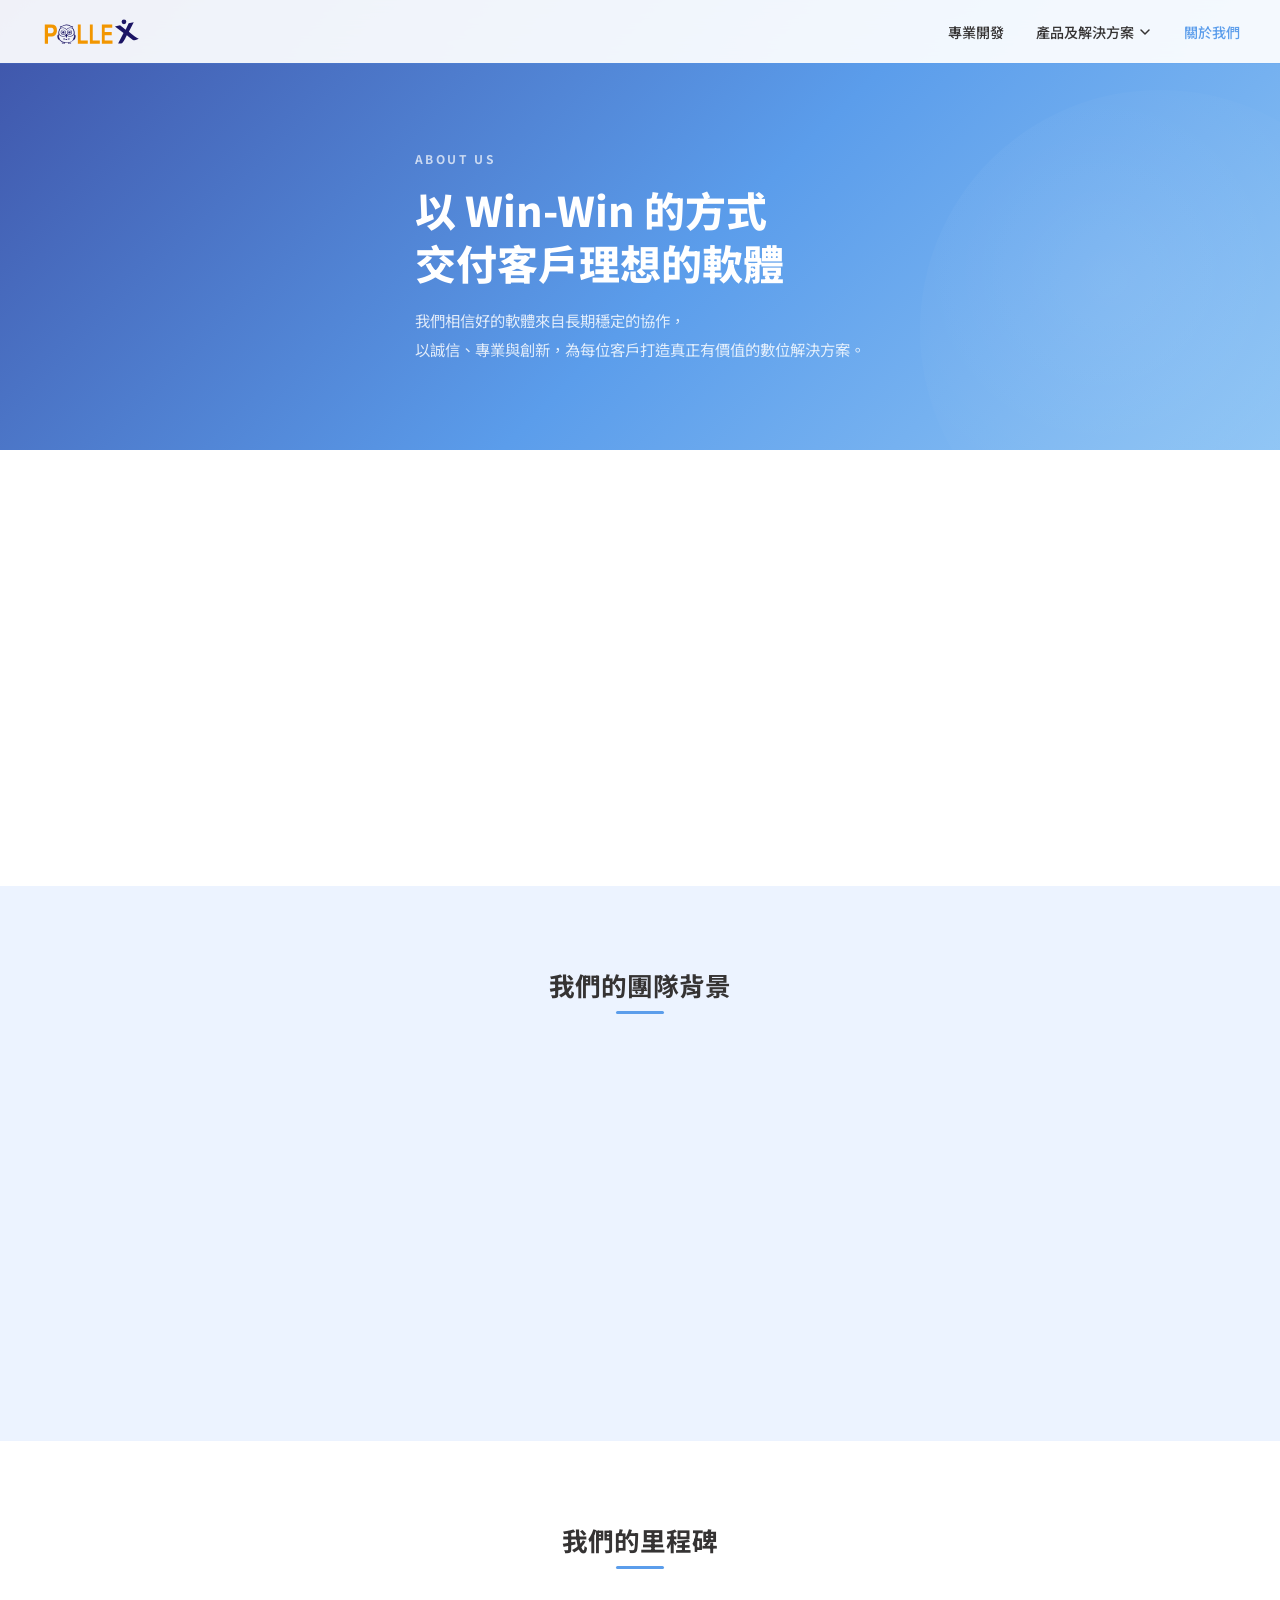
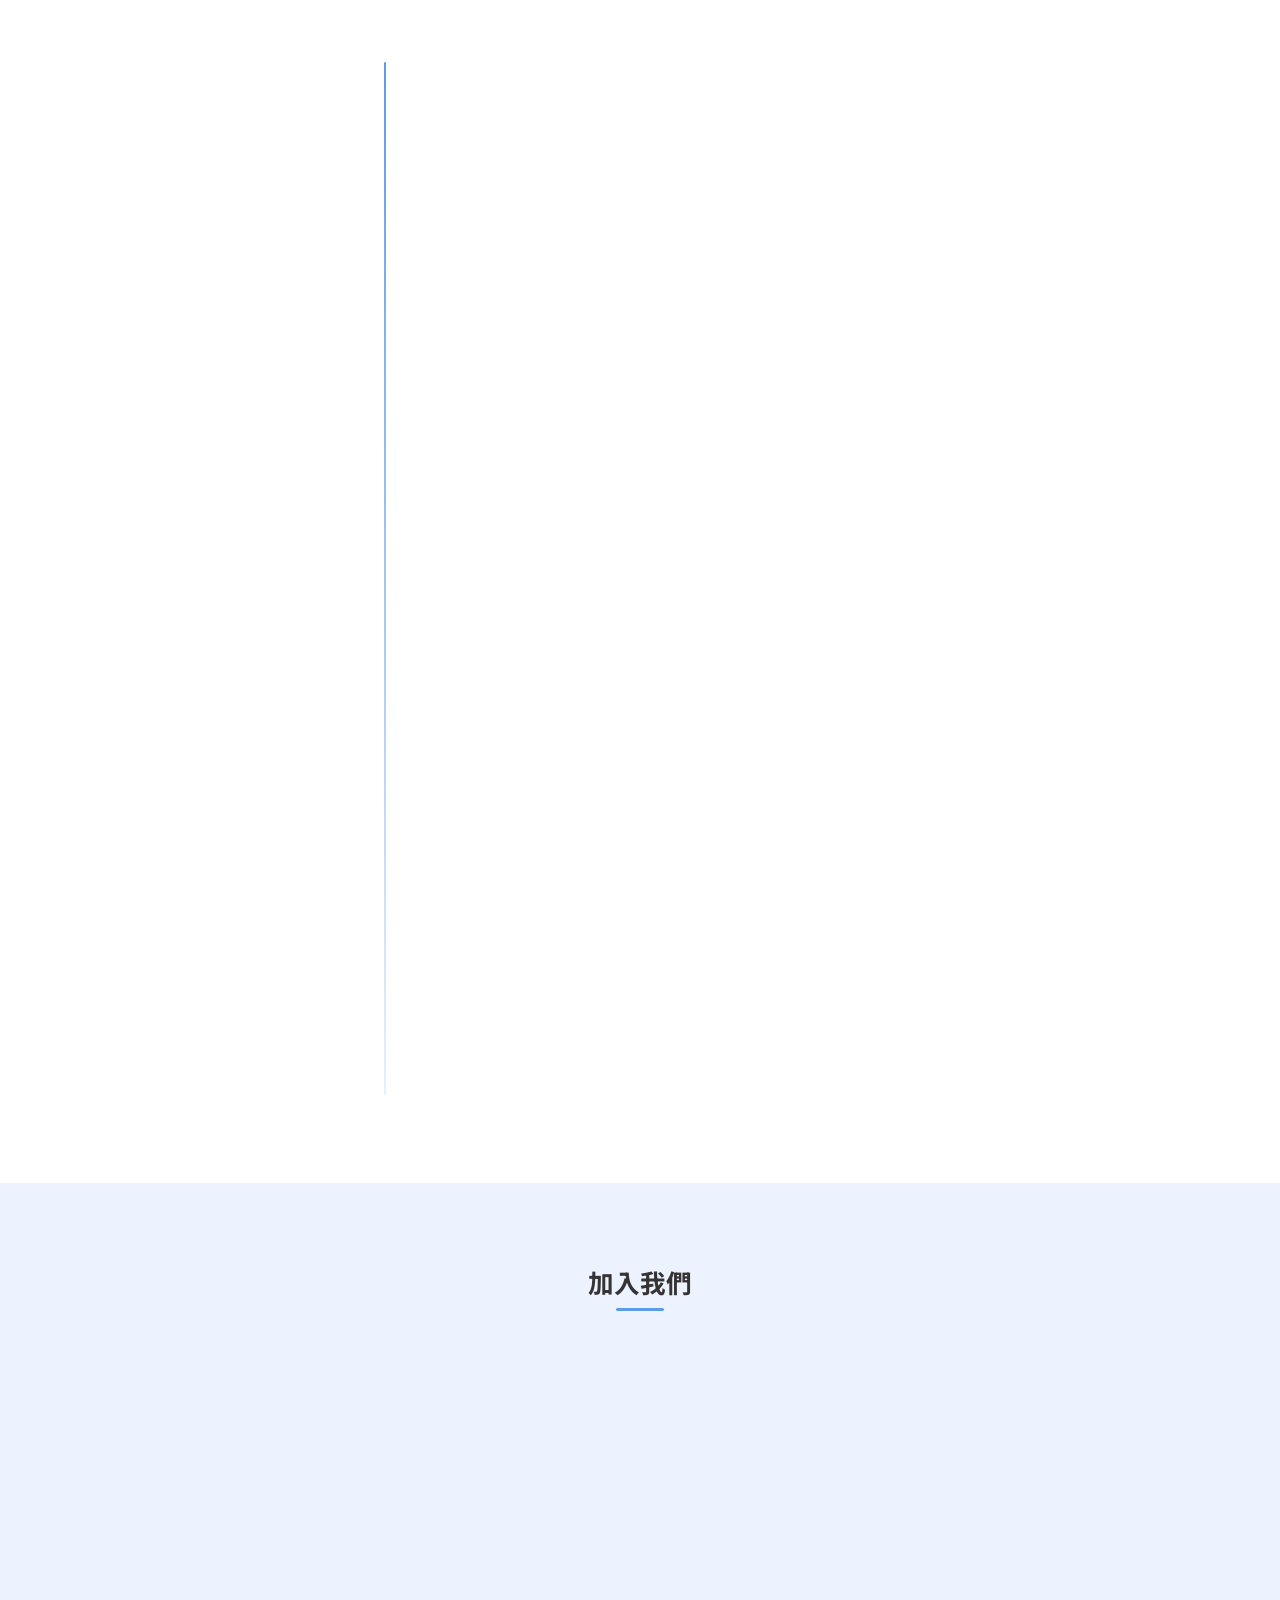
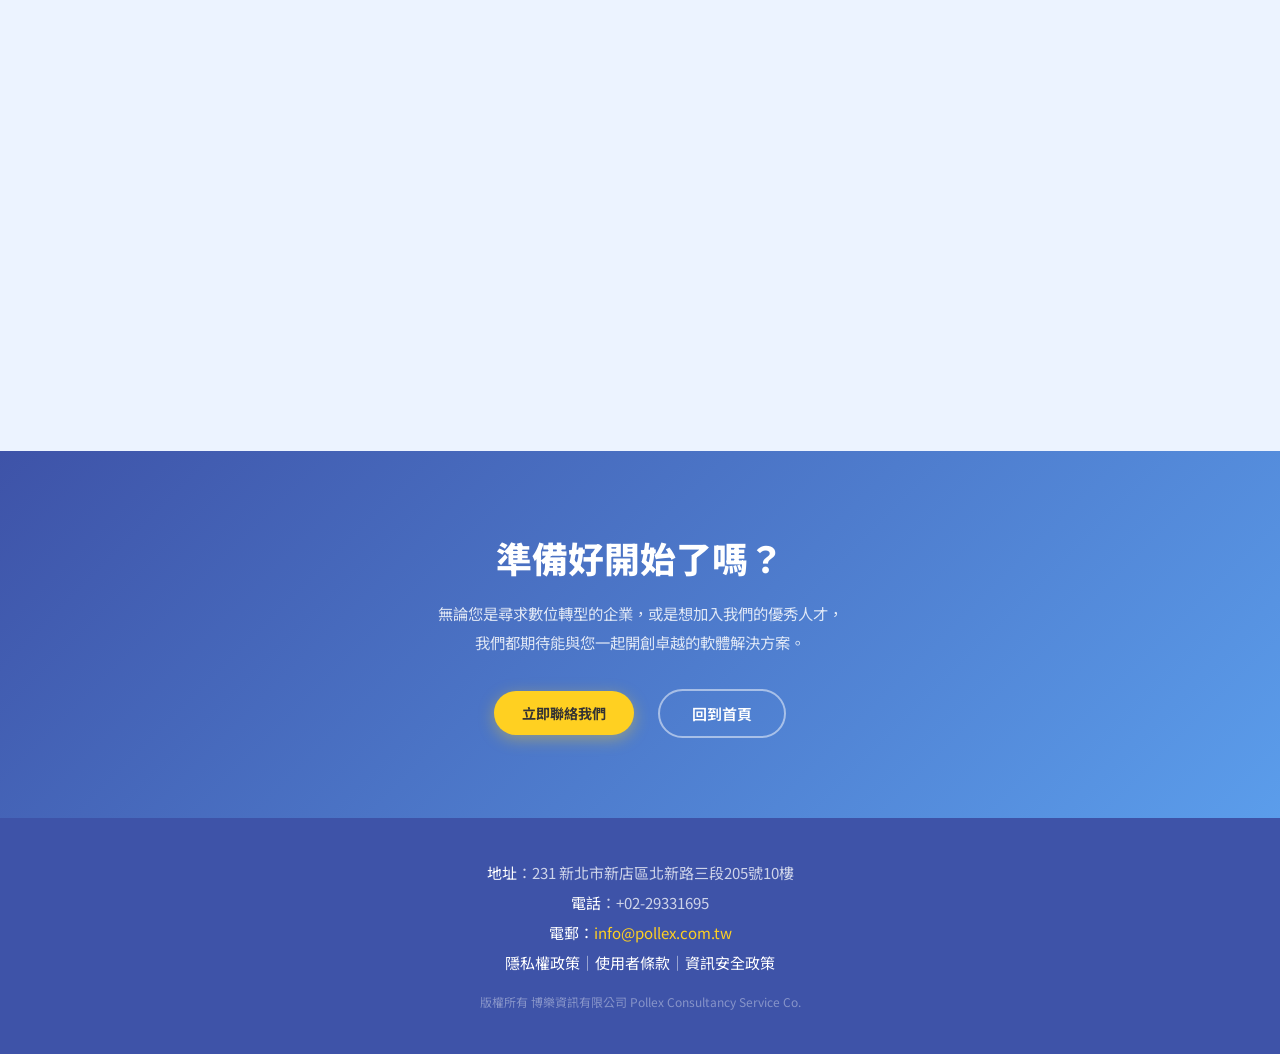
<file: about.html>
<!DOCTYPE html>
<html lang="zh-TW">
<head>
  <meta charset="UTF-8">
  <meta name="viewport" content="width=device-width, initial-scale=1.0">
  <title>關於我們｜博樂資訊 Pollex</title>
  <meta name="description" content="博樂資訊 20 年深耕軟體開發，以 Win-Win 方式交付客戶理想的軟體，深耕金融保險、電信等領域。">
  <link rel="icon" type="image/svg+xml" href="./img/logo_pollex.svg">
  <link rel="preconnect" href="https://fonts.googleapis.com">
  <link href="https://fonts.googleapis.com/css2?family=Montserrat:wght@700;800&family=Noto+Sans+TC:wght@400;500;700&display=swap" rel="stylesheet">
  <link rel="stylesheet" href="design-tokens.css">
  <link rel="stylesheet" href="style.css">
  <link rel="stylesheet" href="about.css">
</head>
<body>

  <nav class="site-nav" aria-label="主選單">
    <a href="./index.html" class="nav-logo">
      <svg xmlns="http://www.w3.org/2000/svg" xmlns:xlink="http://www.w3.org/1999/xlink" width="169" height="60" viewBox="0 0 169 60">
        <defs><clipPath id="clip-logo"><rect width="169" height="60"/></clipPath></defs>
        <g clip-path="url(#clip-logo)">
          <g transform="translate(-37.009 -25.71)">
            <g transform="translate(45 43.034)">
              <g transform="translate(55.092 0.265)">
                <path d="M319.476,108.981V76.9h4.75v26.633h11.811v5.45Z" transform="translate(-319.476 -76.898)" fill="#f29600"/>
                <path d="M419.495,108.981V76.9h4.75v26.633h11.811v5.45Z" transform="translate(-399.42 -76.898)" fill="#f29600"/>
                <path d="M518.873,108.98V76.9h17.3v5.428h-12.59v7.112H535.3v5.405H523.584v8.732h13.035v5.405Z" transform="translate(-478.851 -76.897)" fill="#f29600"/>
              </g>
              <g>
                <path d="M45,107.926V75.579h8.575a25.589,25.589,0,0,1,6.355.485,7.068,7.068,0,0,1,3.809,3.166,11.663,11.663,0,0,1,1.534,6.3,12.542,12.542,0,0,1-.885,5.009,8.607,8.607,0,0,1-2.248,3.188,7.157,7.157,0,0,1-2.771,1.533,25.069,25.069,0,0,1-5.542.463H50.344v12.2Zm5.344-26.875v9.179h2.925a11.433,11.433,0,0,0,4.224-.508,3.716,3.716,0,0,0,1.67-1.589,5.068,5.068,0,0,0,.6-2.515,4.769,4.769,0,0,0-.849-2.912,3.57,3.57,0,0,0-2.148-1.434,21.06,21.06,0,0,0-3.846-.221Z" transform="translate(-45 -75.579)" fill="#f29600"/>
              </g>
              <g transform="translate(21.006 0.371)">
                <path d="M151.755,161.693c-.285-.339-1.188-.561-1.788.554,0,0-1.311,2.958,1.464,7.233,0,0,1.12,1.723,2.489.781C153.92,170.261,151.279,165.747,151.755,161.693Z" transform="translate(-149.658 -144.56)" fill="#1b1464"/>
                <path d="M281.727,161.693c.285-.339,1.188-.561,1.788.554,0,0,1.311,2.958-1.464,7.233,0,0-1.12,1.723-2.489.781C279.562,170.261,282.2,165.747,281.727,161.693Z" transform="translate(-253.488 -144.56)" fill="#1b1464"/>
                <path d="M170.924,107.533c-4.976,0-8.309-1.052-10.489-3.311-2.311-2.394-3.341-6.24-3.147-11.757a17.085,17.085,0,0,1,3.888-10.6,12.539,12.539,0,0,1,9.748-4.434,12.991,12.991,0,0,1,9.269,3.9,15.692,15.692,0,0,1,4.367,11.152l-.45,0,.45,0c-.047,6.2-1.2,10.128-3.626,12.373C178.395,107.21,174.622,107.533,170.924,107.533Zm0-29.205c-7.206,0-12.444,5.827-12.737,14.169-.185,5.261.762,8.892,2.9,11.1,2,2.071,5.127,3.036,9.842,3.036,8.557,0,12.646-2.118,12.737-14.157a14.788,14.788,0,0,0-4.106-10.512A12.1,12.1,0,0,0,170.924,78.328Z" transform="translate(-155.738 -77.429)" fill="#1b1464"/>
                <g transform="translate(9.672 23.052)">
                  <path d="M218.245,196.521a2.305,2.305,0,0,1-.618.252c-.167.013-.461-.194-.648-.3a.611.611,0,0,0-.618,1.054,3.05,3.05,0,0,0,1.2.469,2.565,2.565,0,0,0,1.3-.419C219.565,197.224,218.947,196.172,218.245,196.521Z" transform="translate(-212.41 -195.558)" fill="#1b1464"/>
                  <path d="M200.023,192.417a2.612,2.612,0,0,1-.618.254,1.775,1.775,0,0,1-.648-.306.61.61,0,0,0-.618,1.052,3.069,3.069,0,0,0,1.192.471,2.559,2.559,0,0,0,1.306-.421C201.339,193.12,200.721,192.066,200.023,192.417Z" transform="translate(-197.845 -192.277)" fill="#1b1464"/>
                  <path d="M238.515,192.417a2.612,2.612,0,0,1-.618.254,1.773,1.773,0,0,1-.648-.306.61.61,0,0,0-.618,1.052,3.061,3.061,0,0,0,1.2.471,2.547,2.547,0,0,0,1.3-.421C239.831,193.12,239.217,192.066,238.515,192.417Z" transform="translate(-228.611 -192.277)" fill="#1b1464"/>
                </g>
                <path d="M178.711,116.353A7.269,7.269,0,0,1,173,113.5a7.269,7.269,0,0,1-5.715,2.848,7.8,7.8,0,0,1,0-15.579A7.269,7.269,0,0,1,173,103.622a7.269,7.269,0,0,1,5.715-2.848,7.8,7.8,0,0,1,0,15.579ZM173,112.1l.332.5a6.507,6.507,0,0,0,5.383,2.953,7,7,0,0,0,0-13.98,6.507,6.507,0,0,0-5.383,2.953l-.332.5-.332-.5a6.507,6.507,0,0,0-5.383-2.953,7,7,0,0,0,0,13.98,6.507,6.507,0,0,0,5.383-2.953Z" transform="translate(-157.833 -96.088)" fill="#1b1464"/>
                <path d="M218.354,155.495a1.405,1.405,0,0,0-1.5,1.5c.01,1.266.833,4.8,1.486,4.8s1.5-3.535,1.511-4.8A1.467,1.467,0,0,0,218.354,155.495Z" transform="translate(-203.368 -139.826)" fill="#1b1464"/>
                <g transform="translate(4.229 2.125)">
                  <path d="M170.8,88.276a1.567,1.567,0,0,0-.057.838,2.685,2.685,0,0,0,.782,1.475c.12.182.22.182.22.182.108-.114,2.19-1.892,2.2-1.9a.426.426,0,0,0-.24-.338,5.141,5.141,0,0,0-1.577-.506A2.483,2.483,0,0,0,170.8,88.276Zm1.693,1.3c-.08.078-.164.154-.244.235-.177.177-.341.362-.508.541a1.764,1.764,0,0,1-.668-1.49.473.473,0,0,1,.047-.159A2.089,2.089,0,0,1,172.5,89.58Z" transform="translate(-170.728 -88.016)" fill="#1b1464"/>
                  <path d="M265.619,88.028a5.137,5.137,0,0,0-1.577.506.426.426,0,0,0-.24.338c.008.006,2.09,1.784,2.2,1.9,0,0,.1,0,.22-.182A2.688,2.688,0,0,0,267,89.114a1.571,1.571,0,0,0-.057-.838A2.484,2.484,0,0,0,265.619,88.028Zm1.005.68a.472.472,0,0,1,.047.159,1.764,1.764,0,0,1-.668,1.49c-.167-.179-.331-.364-.508-.541-.08-.082-.164-.157-.244-.235A2.088,2.088,0,0,1,266.624,88.708Z" transform="translate(-245.121 -88.016)" fill="#1b1464"/>
                </g>
                <path d="M181.531,127.589a4.214,4.214,0,1,1,4.214-4.214A4.218,4.218,0,0,1,181.531,127.589Zm0-7.628a3.414,3.414,0,1,0,3.414,3.415A3.418,3.418,0,0,0,181.531,119.961Z" transform="translate(-171.765 -110.786)" fill="#1b1464"/>
                <path d="M232.876,127.589a4.214,4.214,0,1,1,4.213-4.214A4.218,4.218,0,0,1,232.876,127.589Zm0-7.628a3.414,3.414,0,1,0,3.414,3.415A3.418,3.418,0,0,0,232.876,119.961Z" transform="translate(-212.805 -110.786)" fill="#1b1464"/>
                <path d="M190.129,134.022a2.056,2.056,0,1,0-2.055-2.056A2.057,2.057,0,0,0,190.129,134.022Zm-.6-3.5a.844.844,0,1,1-.842.846A.845.845,0,0,1,189.529,130.526Z" transform="translate(-180.363 -119.376)" fill="#1b1464"/>
                <path d="M241.473,134.022a2.056,2.056,0,1,0-2.054-2.056A2.057,2.057,0,0,0,241.473,134.022Zm-.567-3.5a.844.844,0,1,1-.843.846A.845.845,0,0,1,240.906,130.526Z" transform="translate(-221.403 -119.376)" fill="#1b1464"/>
                <g transform="translate(7.224 28.967)">
                  <path d="M187.946,224.755a4.342,4.342,0,0,1-1.2-.154c-.646-.188-1.033-.536-1.09-.978-.108-.829,1.046-1.614,2.684-1.827a4.975,4.975,0,0,1,1.971.1c.646.188,1.033.536,1.09.978.108.829-1.046,1.614-2.684,1.827A5.981,5.981,0,0,1,187.946,224.755Zm1.16-2.31a5.261,5.261,0,0,0-.677.045c-1.31.17-2.12.741-2.081,1.044.014.107.177.275.593.4a4.333,4.333,0,0,0,1.686.081c1.31-.17,2.12-.741,2.081-1.044-.014-.107-.178-.275-.593-.4A3.684,3.684,0,0,0,189.106,222.445Z" transform="translate(-185.647 -221.745)" fill="#1b1464"/>
                </g>
                <g transform="translate(17.313 28.967)">
                  <path d="M239.378,224.755a5.98,5.98,0,0,1-.771-.051c-1.638-.213-2.792-1-2.684-1.827.057-.442.445-.789,1.091-.978a4.979,4.979,0,0,1,1.971-.1c1.638.213,2.792,1,2.684,1.827-.057.442-.445.789-1.09.978A4.349,4.349,0,0,1,239.378,224.755Zm-1.16-2.31a3.684,3.684,0,0,0-1.008.126c-.415.121-.579.289-.593.4-.039.3.771.874,2.081,1.044a4.333,4.333,0,0,0,1.685-.081c.415-.121.579-.289.593-.4.039-.3-.771-.874-2.081-1.044A5.26,5.26,0,0,0,238.218,222.445Z" transform="translate(-235.916 -221.746)" fill="#1b1464"/>
                </g>
              </g>
            </g>
            <g transform="translate(161.937 34.862)">
              <g transform="translate(0 4.411)">
                <path d="M632.9,92.268l8.975-17.422L627.6,64.086l8.526-1.973,9.32,7.292,5.022-10.61,8.452-1.955L650.82,73c3.871,2.842,8.492,6.962,12.488,9.625,1.677,1.118,2.8,1.678,3.914,1.678-1.011.649-6.151,3.914-9.532,2.233-2.769-1.674-10.242-7.8-10.242-7.8s-5.089,10.846-7.624,12.836C638.059,92.955,632.9,92.268,632.9,92.268Z" transform="translate(-627.601 -56.84)" fill="#1b1464"/>
              </g>
              <rect width="7.828" height="7.828" rx="3.914" transform="translate(11.105)" fill="#1b1464"/>
            </g>
          </g>
        </g>
      </svg>
    </a>
    <ul class="nav-links">
      <li><a href="#">專業開發</a></li>
      <li class="nav-item">
        <span class="nav-item-trigger">
          產品及解決方案
          <svg class="chevron" viewBox="0 0 14 14" fill="none" xmlns="http://www.w3.org/2000/svg">
            <path d="M3 5L7 9L11 5" stroke="currentColor" stroke-width="1.5" stroke-linecap="round" stroke-linejoin="round"/>
          </svg>
        </span>
        <div class="nav-dropdown">
          <a href="#"><span>CMS後台管理系統</span></a>
          <a href="#"><span>雲端協作平台</span></a>          
        </div>
      </li>
      <li><a href="./about.html" class="nav-current">關於我們</a></li>
    </ul>
    <button class="hamburger" id="hamburger" type="button" aria-label="開啟選單" aria-expanded="false" aria-controls="mobile-menu">
      <span class="hamburger-lines" aria-hidden="true">
        <span class="ham-bar ham-bar--top"></span>
        <span class="ham-bar ham-bar--mid"></span>
        <span class="ham-bar ham-bar--bot"></span>
      </span>
    </button>

    <!-- 手機選單：併入 nav，讓 header 本身展開成 menu container -->
    <!-- 手機選單 -->
    <div class="mobile-menu" id="mobile-menu" aria-hidden="true">
      <div class="mobile-nav" role="menu" aria-label="手機主選單">
        <a href="#" class="mobile-nav-link" role="menuitem" style="--i:0">專業開發</a>

        <div class="mobile-nav-dropdown" style="--i:1">
          <button class="mobile-nav-trigger" type="button" aria-expanded="false">
            <span>產品及解決方案</span>
            <span class="mobile-plus" aria-hidden="true"></span>
          </button>
          <div class="mobile-sub-menu">
            <a href="#" class="mobile-sub-item">CMS後台管理系統</a>
            <a href="#" class="mobile-sub-item">雲端協作平台</a>            
          </div>
        </div>

        <a href="./about.html" class="mobile-nav-link" role="menuitem" style="--i:2">關於我們</a>
      </div>
    </div>
  </nav>

  <!-- ════════════════════
       內頁 Hero
       ════════════════════ -->
  <section class="about-hero" aria-label="關於我們">
    <div class="section-inner about-hero-inner">
      <p class="about-hero-label">ABOUT US</p>
      <h1 class="about-hero-title">以 Win-Win 的方式<br>交付客戶理想的軟體</h1>
      <p class="about-hero-sub">我們相信好的軟體來自長期穩定的協作，<br>以誠信、專業與創新，為每位客戶打造真正有價值的數位解決方案。</p>
    </div>
  </section>

  <!-- ════════════════════
       公司介紹
       ════════════════════ -->
  <section class="section" id="about-intro" aria-labelledby="about-intro-title">
    <div class="section-inner about-intro-grid">

      <div class="about-intro-text">
        <h2 class="about-left-title reveal" id="about-intro-title">歡迎來到博樂資訊</h2>
        <p class="reveal">我們是一個充滿活力、扁平結構、以及充滿樂趣和互助的團隊。在這裡，我們堅信軟體開發不僅僅是一項工作，更是一種藝術和協作的表現。</p>
        <p class="reveal">我們的文化獨一無二，充滿創意和開放的溝通。每個人都在平等、包容的環境中發揮自己的最大潛力，一同成長。</p>
        <p class="reveal">我們鼓勵知識分享、相互學習，並相信每個成員都可以為公司的成功貢獻獨特的技能和見解。</p>
      </div>

      <div class="about-intro-stats">
        <div class="about-stat-card reveal">
          <div class="about-stat-num">20<span class="about-stat-unit">+</span></div>
          <div class="about-stat-label">年產業深耕</div>
        </div>
        <div class="about-stat-card reveal">
          <div class="about-stat-num">100<span class="about-stat-unit">+</span></div>
          <div class="about-stat-label">成功交付專案</div>
        </div>
        <div class="about-stat-card reveal">
          <div class="about-stat-num">10<span class="about-stat-unit">+</span></div>
          <div class="about-stat-label">金融保險業客戶</div>
        </div>
        <div class="about-stat-card reveal">
          <div class="about-stat-num">95<span class="about-stat-unit">%</span></div>
          <div class="about-stat-label">客戶長期合作滿意度</div>
        </div>
      </div>

    </div>
  </section>

  <!-- ════════════════════
       團隊背景
       ════════════════════ -->
  <section class="section about-alt-bg" id="about-team" aria-labelledby="about-team-title">
    <div class="section-inner">
      <h2 class="section-title" id="about-team-title">我們的團隊背景</h2>
      <p class="about-section-desc reveal">博樂資訊核心成員源自於國際知名的 TCS（Tata Consultancy Services）、Infosys 及資深顧客互動服務顧問，不僅熱衷新技術應用，更重視使用者體驗的開發流程。</p>
      <div class="values-grid">
        <div class="value-card reveal">
          <div class="about-card-icon">
            <svg viewBox="0 0 24 24" fill="none" stroke="currentColor" stroke-width="1.6" stroke-linecap="round" stroke-linejoin="round">
              <path d="M17 21v-2a4 4 0 0 0-4-4H5a4 4 0 0 0-4 4v2"/>
              <circle cx="9" cy="7" r="4"/>
              <path d="M23 21v-2a4 4 0 0 0-3-3.87"/>
              <path d="M16 3.13a4 4 0 0 1 0 7.75"/>
            </svg>
          </div>
          <h3>國際背景團隊</h3>
          <p>核心成員來自 TCS、Infosys 等國際頂尖科技顧問公司，具備全球視野與豐富實戰經驗。</p>
        </div>
        <div class="value-card reveal value-card--delay-1">
          <div class="about-card-icon">
            <svg viewBox="0 0 24 24" fill="none" stroke="currentColor" stroke-width="1.6" stroke-linecap="round" stroke-linejoin="round">
              <polyline points="16 18 22 12 16 6"/>
              <polyline points="8 6 2 12 8 18"/>
            </svg>
          </div>
          <h3>技術驅動創新</h3>
          <p>深耕 Java、Angular、Vue 等企業級技術，採用敏捷開發，持續追蹤前沿技術趨勢。</p>
        </div>
        <div class="value-card reveal value-card--delay-2">
          <div class="about-card-icon">
            <svg viewBox="0 0 24 24" fill="none" stroke="currentColor" stroke-width="1.6" stroke-linecap="round" stroke-linejoin="round">
              <path d="M12 22s8-4 8-10V5l-8-3-8 3v7c0 6 8 10 8 10z"/>
              <polyline points="9 12 11 14 15 10"/>
            </svg>
          </div>
          <h3>以人為本的文化</h3>
          <p>重視使用者體驗，以整潔架構為核心，撰寫易讀、易維護的程式，降低長期技術債。</p>
        </div>
      </div>
    </div>
  </section>

  <!-- ════════════════════
       里程碑
       ════════════════════ -->
  <section class="section" id="about-milestone" aria-labelledby="about-milestone-title">
    <div class="section-inner">
      <h2 class="section-title" id="about-milestone-title">我們的里程碑</h2>
      <p class="about-section-desc reveal">二十年深耕，每一個里程碑都是與客戶共同書寫的故事。</p>
      <div class="about-timeline">

        <div class="about-timeline-item reveal">
          <div class="about-timeline-side">
            <div class="about-timeline-year">2003</div>
            <div class="about-timeline-dot"></div>
          </div>
          <div class="about-timeline-content">
            <h4>公司創立</h4>
            <p>博樂資訊有限公司正式成立，以企業軟體開發顧問服務為核心，開始深耕金融保險領域。</p>
          </div>
        </div>

        <div class="about-timeline-item reveal">
          <div class="about-timeline-side">
            <div class="about-timeline-year">2006</div>
            <div class="about-timeline-dot"></div>
          </div>
          <div class="about-timeline-content">
            <h4>擴展電信產業</h4>
            <p>成功進入電信產業市場，承接大型系統整合專案，累積跨產業開發實力。</p>
          </div>
        </div>

        <div class="about-timeline-item reveal">
          <div class="about-timeline-side">
            <div class="about-timeline-year">2010</div>
            <div class="about-timeline-dot"></div>
          </div>
          <div class="about-timeline-content">
            <h4>導入敏捷開發</h4>
            <p>全面採用 Agile 敏捷開發方法論，提升專案交付品質與速度，客戶滿意度大幅提升。</p>
          </div>
        </div>

        <div class="about-timeline-item reveal">
          <div class="about-timeline-side">
            <div class="about-timeline-year">2015</div>
            <div class="about-timeline-dot"></div>
          </div>
          <div class="about-timeline-content">
            <h4>OtisPM 平台上線</h4>
            <p>自主研發 OtisPM 雲端協作平台，100% 自行開發與支援，正式邁入產品化里程碑。</p>
          </div>
        </div>

        <div class="about-timeline-item reveal">
          <div class="about-timeline-side">
            <div class="about-timeline-year">2018</div>
            <div class="about-timeline-dot"></div>
          </div>
          <div class="about-timeline-content">
            <h4>引進 AlgoSec 安全解決方案</h4>
            <p>成為 AlgoSec 防火牆政策管理工具台灣代理商，為企業提供網路安全自動化管理服務。</p>
          </div>
        </div>

        <div class="about-timeline-item reveal">
          <div class="about-timeline-side">
            <div class="about-timeline-year">2020</div>
            <div class="about-timeline-dot"></div>
          </div>
          <div class="about-timeline-content">
            <h4>ABACUS 企業架構建模</h4>
            <p>引進 ABACUS 企業架構建模平台，協助企業系統性推進數位轉型，完善產品服務矩陣。</p>
          </div>
        </div>

        <div class="about-timeline-item reveal">
          <div class="about-timeline-side">
            <div class="about-timeline-year">2023</div>
            <div class="about-timeline-dot"></div>
          </div>
          <div class="about-timeline-content">
            <h4>深化 AI 整合能力</h4>
            <p>積極布局 AI 輔助開發與智慧化系統整合，協助客戶在數位轉型浪潮中搶佔先機。</p>
          </div>
        </div>

        <div class="about-timeline-item reveal">
          <div class="about-timeline-side">
            <div class="about-timeline-year about-timeline-year--now">2025</div>
            <div class="about-timeline-dot about-timeline-dot--now"></div>
          </div>
          <div class="about-timeline-content">
            <h4>持續前進</h4>
            <p>超過 20 年的積累，持續以技術創新與客戶成功為核心，邁向下一個里程碑。</p>
          </div>
        </div>

      </div>
    </div>
  </section>

  <!-- ════════════════════
       加入我們
       ════════════════════ -->
  <section class="section about-alt-bg" id="about-jobs" aria-labelledby="about-jobs-title">
    <div class="section-inner">
      <h2 class="section-title" id="about-jobs-title">加入我們</h2>
      <p class="about-section-desc reveal">我們正在尋找有熱情、有實力的夥伴，一起打造更好的數位產品。</p>
      <div class="about-jobs-grid">

        <div class="about-job-card reveal">
          <div class="about-job-header">
            <div class="about-job-icon">
              <svg viewBox="0 0 24 24" fill="none" stroke="currentColor" stroke-width="1.6" stroke-linecap="round" stroke-linejoin="round">
                <path d="M9 11l3 3L22 4"/>
                <path d="M21 12v7a2 2 0 0 1-2 2H5a2 2 0 0 1-2-2V5a2 2 0 0 1 2-2h11"/>
              </svg>
            </div>
            <h3>系統分析師</h3>
          </div>
          <ul class="about-job-list">
            <li>系統架構規劃、系統整合分析</li>
            <li>進行客戶需求訪談，統整並釐清需求</li>
            <li>與開發團隊合作，確保專案功能與時程</li>
            <li>協助使用者測試及案例撰寫</li>
          </ul>
          <a href="#about-cta" class="about-job-btn">應徵職缺 →</a>
        </div>

        <div class="about-job-card reveal value-card--delay-1">
          <div class="about-job-header">
            <div class="about-job-icon">
              <svg viewBox="0 0 24 24" fill="none" stroke="currentColor" stroke-width="1.6" stroke-linecap="round" stroke-linejoin="round">
                <polyline points="16 18 22 12 16 6"/>
                <polyline points="8 6 2 12 8 18"/>
              </svg>
            </div>
            <h3>資深 Java 工程師</h3>
          </div>
          <ul class="about-job-list">
            <li>熟悉 Java，具實務開發經驗</li>
            <li>熟悉資料庫應用、ORM</li>
            <li>具備獨立承擔開發工作能力</li>
            <li>追求高度優良的程式開發品質</li>
          </ul>
          <a href="#about-cta" class="about-job-btn">應徵職缺 →</a>
        </div>

        <div class="about-job-card reveal value-card--delay-2">
          <div class="about-job-header">
            <div class="about-job-icon">
              <svg viewBox="0 0 24 24" fill="none" stroke="currentColor" stroke-width="1.6" stroke-linecap="round" stroke-linejoin="round">
                <polygon points="12 2 15.09 8.26 22 9.27 17 14.14 18.18 21.02 12 17.77 5.82 21.02 7 14.14 2 9.27 8.91 8.26 12 2"/>
              </svg>
            </div>
            <h3>Java 系統架構師</h3>
          </div>
          <ul class="about-job-list">
            <li>熟悉 Java、Spring Framework</li>
            <li>有管理技術團隊與架構規劃經驗</li>
            <li>具備系統設計與效能優化能力</li>
            <li>具備專案 Code Review 能力</li>
          </ul>
          <a href="#about-cta" class="about-job-btn">應徵職缺 →</a>
        </div>

        <div class="about-job-card reveal value-card--delay-2">
          <div class="about-job-header">
            <div class="about-job-icon">
              <svg viewBox="0 0 24 24" fill="none" stroke="currentColor" stroke-width="1.6" stroke-linecap="round" stroke-linejoin="round">
                <path d="M20 7H4a2 2 0 0 0-2 2v6a2 2 0 0 0 2 2h16a2 2 0 0 0 2-2V9a2 2 0 0 0-2-2z"/>
                <circle cx="12" cy="12" r="2"/>
              </svg>
            </div>
            <h3>專案業務</h3>
          </div>
          <ul class="about-job-list">
            <li>推展公司產品與軟體專案開發服務</li>
            <li>維護既有客戶關係，理解並提供解決方案</li>
            <li>負責簡報提案與業務相關文件</li>
            <li>提供售後服務，處理客戶問題</li>
          </ul>
          <a href="#about-cta" class="about-job-btn">應徵職缺 →</a>
        </div>

      </div>
    </div>
  </section>

  <!-- ════════════════════
       聯絡 CTA
       ════════════════════ -->
  <section class="about-cta-section" id="about-cta" aria-label="聯絡我們">
    <div class="section-inner about-cta-inner">
      <h2 class="about-cta-title">準備好開始了嗎？</h2>
      <p class="about-cta-sub">無論您是尋求數位轉型的企業，或是想加入我們的優秀人才，<br>我們都期待能與您一起開創卓越的軟體解決方案。</p>
      <div class="about-cta-btns">
        <a href="mailto:service.pollex@pollex.com.tw" class="hero-btn" style="margin-top:0;">立即聯絡我們</a>
        <a href="./index.html" class="about-cta-ghost">回到首頁</a>
      </div>
    </div>
  </section>

  <footer id="contact" aria-label="聯絡資訊">
    <p><strong>地址</strong>：231 新北市新店區北新路三段205號10樓</p>
    <p><strong>電話</strong>：+02-29331695</p>
    <p><strong>電郵：</strong><a class="footer-email" href="service.pollex@pollex.com.tw">info@pollex.com.tw</a></p>
    <p><a class="footer-link" href="privacy.html"><strong>隱私權政策</strong></a>｜<a class="footer-link" href="userterms.html"><strong>使用者條款</strong></a>｜<a class="footer-link" href="security-policy.html"><strong>資訊安全政策</strong></a></p>
    <p class="footer-copy">版權所有 博樂資訊有限公司 Pollex Consultancy Service Co.</p>
  </footer>

  <script src="Main.js"></script>
</body>
</html>
</file>
<file: design-tokens.css>
:root {
  /* ════════════════════════════
     Brand Color
     ════════════════════════════ */
  --color-primary:              #5B9DEB;   /* 主品牌色，按鈕／互動／選取 */
  --color-secondary:            #FFD021;   /* 次要色，強調互動 */
  --color-tertiary:             #8C7CDA;   /* 第三品牌色，分段選擇 */

  /* ════════════════════════════
     Text Color
     ════════════════════════════ */
  --color-text-default:         #353333;   /* 主要文字色 */
  --color-text-colored:         #5B9DEB;   /* 主品牌色文字 */
  --color-text-highlight:       #C89200;   /* 強調文字色 */
  --color-text-light:           #FFFFFF;   /* 淺色背景上的文字 */
  

  /* ════════════════════════════
     Background Color
     ════════════════════════════ */
  --color-bg-white:             #FFFFFF;   /* 白色背景 */
  --color-bg-light-blue:        #ECF3FF;   /* 淡藍背景 */
  --color-bg-dark-blue:         #3E53A8;   /* 深藍色背景 */

  /* ════════════════════════════
     Status Color
     ════════════════════════════ */
  --color-status-warn:          #FF8600;   /* 警示色 */
  --color-status-error:         #F14B35;   /* 錯誤色 */
  --color-status-success:       #00C247;   /* 成功色 */

  /* ════════════════════════════
     Border Radius
     ════════════════════════════ */
  --radius-sm:                  8px;       /* Input frame */
  --radius-lg:                  16px;      /* Block 圓角 */
  --radius-xl:                  999px;     /* 大圓角 / pill 按鈕 */

  /* ════════════════════════════
     Shadow
     ════════════════════════════ */
  --shadow-brand:               0 4px 10px 0 rgba(56, 106, 166, 0.25);

  /* ════════════════════════════
     Spacing
     ════════════════════════════ */
  --spacing-00:                 0px;        /* Side bar button */
  --spacing-01:                 2px;        /* 標籤與必填 * 之間 */
  --spacing-02:                 4px;        /* 標籤與元件之間 */
  --spacing-03:                 8px;        /* Icon 與 Text 間距 */
  --spacing-04:                 10px;       /* Field mix input 間距 */
  --spacing-05:                 12px;       /* Input 左右 padding */
  --spacing-06:                 16px;       /* 段落大標題下方物件間距 */
  --spacing-07:                 24px;       /* 主要間距 */
  --spacing-08:                 32px;       /* 留白 */
  --spacing-09:                 40px;       /* 上下物件邊距 */
  --spacing-10:                 48px;       /* 留白 */
  --spacing-11:                 64px;       /* 網頁版章節間行距 */
  --spacing-12:                 80px;       /* 手機版段落間距 */
  --spacing-13:                 84px;       /* iPad 版落版間距 */
  --spacing-14:                 160px;      /* 網頁版段落間距 */
}
</file>
<file: style.css>
@import './design-tokens.css';

/* ════════════════════════════
   Reset
   ════════════════════════════ */
*, *::before, *::after { box-sizing: border-box; margin: 0; padding: 0; }
html { scroll-behavior: smooth; }
body {
  font-family: 'Noto Sans TC', sans-serif;
  color: var(--color-text-default);
  background: var(--color-bg-white);
  overflow-x: hidden;
}
a { text-decoration: none; color: inherit; }
ul { list-style: none; }
img { display: block; max-width: 100%; }

/* ════════════════════════════
   Nav
   ════════════════════════════ */
nav {
  position: fixed; top: 0; left: 0;
  width: 100%; z-index: 100;
  display: flex; align-items: center; justify-content: space-between;
  padding: 0 var(--spacing-09);
  height: 64px;
  border-bottom: 1px solid rgba(91,157,235,0.12);
}
nav::before {
  content: '';
  position: absolute; inset: 0;
  background: rgba(255,255,255,0.92);
  backdrop-filter: blur(12px);
  z-index: -1;
}
.nav-logo { display: flex; align-items: center; text-decoration: none; }
.nav-logo svg { height: 36px; width: auto; display: block; }
.nav-links { display: flex; gap: var(--spacing-08); font-size: clamp(14px, 1.1vw, 15px); font-weight: 500; }
.nav-links a {
  color: var(--color-text-default);
  transition: color .2s;
  position: relative;
}
.nav-links a::after {
  content: '';
  position: absolute; bottom: -2px; left: 0;
  width: 100%; height: 2px;
  background: var(--color-primary);
  border-radius: 2px;
  transform: scaleX(0);
  transform-origin: left center;
  transition: transform .2s ease;
}
.nav-links a:hover { color: var(--color-primary); }
.nav-links a:hover::after { transform: scaleX(1); }
.nav-contact {
  background: var(--color-primary);
  color: #fff;
  padding: 8px 20px;
  border-radius: var(--radius-xl);
  font-size: 13px; font-weight: 500;
  transition: opacity .2s;
}
.nav-contact:hover { opacity: 0.85; }

/* ── Nav dropdown ── */
.nav-item { position: relative; }

.nav-item-trigger {
  display: flex; align-items: center; gap: 4px;
  cursor: pointer;
}
.nav-item-trigger .chevron {
  width: 14px; height: 14px;
  display: flex; align-items: center; justify-content: center;
  transition: transform .25s;
  flex-shrink: 0;
}
.nav-item:hover .chevron { transform: rotate(180deg); }

.nav-dropdown {
  position: absolute; top: calc(100% + 20px); left: 50%;
  transform: translateX(-50%);
  background: var(--color-bg-white);
  border-radius: var(--radius-lg);
  box-shadow: 0 8px 32px rgba(250,131,52,0.25), 0 2px 8px rgba(0,0,0,0.08);
  border: none;
  padding: 8px 0;
  min-width: 200px;
  opacity: 0;
  pointer-events: none;
  transform: translateX(-50%) translateY(-6px);
  transition: opacity .2s ease, transform .2s ease;
  z-index: 200;
}
.nav-dropdown::before {
  content: '';
  position: absolute; top: -6px; left: 50%;
  transform: translateX(-50%);
  width: 12px; height: 12px;
  background: var(--color-bg-white);
  box-shadow: 0 8px 32px rgba(250,131,52,0.25), 0 2px 8px rgba(0,0,0,0.08);
  border: none;
  clip-path: polygon(0 100%, 100% 0, 0 0);
  rotate: 45deg;
}
.nav-item.open .nav-dropdown {
  opacity: 1;
  pointer-events: auto;
  transform: translateX(-50%) translateY(0);
}
.nav-dropdown a {
  display: block;
  padding: 10px 20px;
  font-size: 13px; font-weight: 500;
  color: var(--color-text-highlight);
  white-space: nowrap;
}

.nav-dropdown a::after {
  content: none;
}

.nav-dropdown a span {
  position: relative;
  display: inline-block;
  color: var(--color-text-default);
}
.nav-dropdown a span::after {
  content: '';
  position: absolute; bottom: -2px; left: 0;
  width: 100%; height: 2px;
  background: var(--color-text-highlight);
  border-radius: 2px;
  transform: scaleX(0);
  transform-origin: left center;
  transition: transform .2s ease;
}
.nav-dropdown a:hover span::after { transform: scaleX(1); }

/* ════════════════════════════
   Hero
   ════════════════════════════ */
.hero {
  position: relative;
  width: 100%;
  height: calc(100dvh + 160px);
  min-height: 600px;
  background: linear-gradient(135deg, #3E53A8 0%, #5B9DEB 55%, #8fc5f5 100%);
  display: flex; align-items: center;
  overflow: hidden;
  padding-top: 64px;
  padding-bottom: 160px;
}
.hero-wave-mask {
  width: 100%;
  height: 160px;
  margin-top: -160px;
  position: relative;
  z-index: 1;
  background: white;
  clip-path: url(#wave-clip);
}
#particle-canvas {
  position: absolute; inset: 0;
  width: 100%; height: 100%;
  pointer-events: none;
}
.hero-inner {
  position: relative; z-index: 2;
  width: 100%; max-width: 1440px;
  margin: 0 auto;
  padding: 0 var(--spacing-09);
  display: flex; align-items: center; justify-content: space-between;
  gap: clamp(20px, 3vw, 60px);
}
.hero-text {
  flex: 1 1 auto;
  max-width: 700px;
  min-width: 0;
  margin-top: -80px;
}

.hero-text h1,
.hero-title {
  font-family: 'Noto Sans TC', sans-serif;
  font-size: clamp(22px, 3.5vw, 52px);
  font-weight: 800;
  line-height: 1.3;
  color: #fff;
  white-space: nowrap;
}
.hero-sub {
  font-size: clamp(16px, 2vw, 32px);
  font-weight: 600;
  color: var(--color-secondary);
  margin-top: var(--spacing-03);
  line-height: 1.4;
  white-space: normal;
}
.hero-text h1 .highlight { color: var(--color-secondary); }
.hero-text p:not(.hero-sub):not(.hero-subtitle--yellow),
.hero-subtitle:not(.hero-subtitle--yellow) {
  font-size: clamp(15px, 1.2vw, 18px);
  color: rgba(255,255,255,0.88);
  margin-top: var(--spacing-06);
  line-height: 1.6;
}
.hero-subtitle--yellow {
  font-size: clamp(15px, 1.2vw, 18px);
  color: var(--color-secondary);
  margin-top: var(--spacing-06);
  line-height: 1.6;
}
.hero-btn {
  display: inline-flex; align-items: center; gap: var(--spacing-03);
  margin-top: var(--spacing-09);
  background: var(--color-secondary);
  color: var(--color-text-default);
  font-weight: 700; font-size: clamp(14px, 1.1vw, 16px);
  padding: 12px 28px;
  border-radius: var(--radius-xl);
  box-shadow: 0 4px 16px rgba(255,208,33,0.4);
  transition: transform .2s, box-shadow .2s;
}
.hero-btn:hover {
  transform: translateY(-2px);
  box-shadow: 0 8px 24px rgba(255,208,33,0.5);
}
.hero-visual {
  flex: 0 0 clamp(260px, 36vw, 480px);
  min-width: clamp(260px, 36vw, 480px);
  position: relative;
  overflow: visible;
}

.hero,
.values,
.products,
.team,
.tech {
  position: relative;
  z-index: 1;
}

#phone-mockup {
  width: 100%;
  display: block;
  filter: drop-shadow(0 40px 60px rgba(20,40,110,0.45));
  will-change: transform;
  transform-origin: center center;
}



/* ════════════════════════════
   Section — shared
   ════════════════════════════ */
.section { padding: var(--spacing-12) var(--spacing-09); }
.section-inner { max-width: 1000px; margin: 0 auto; }
.section-title {
  text-align: center;
  font-size: clamp(22px, 2vw, 32px);
  font-weight: 700;
  color: var(--color-text-default);
  position: relative;
  display: inline-block;
  left: 50%; transform: translateX(-50%);
  margin-bottom: 20px;
}
.section-title::after {
  content: '';
  display: block;
  width: 48px; height: 3px;
  background: var(--color-primary);
  border-radius: 2px;
  margin: 8px auto 0;
}

/* ════════════════════════════
   Core Values
   ════════════════════════════ */


.values {
  background: var(--color-bg-white);
  position: relative;
}

.values-desc {
  text-align: left; font-size: clamp(14px, 1.1vw, 16px); color: #666; line-height: 1.8;
  max-width: 680px; margin: 0 auto var(--spacing-09);
}
.values-grid {
  display: grid;
  grid-template-columns: repeat(3, 1fr);
  gap: var(--spacing-04);
}
.value-card {
  display: flex; flex-direction: column; align-items: center;
  text-align: center; gap: var(--spacing-05);
  padding: var(--spacing-08);
  border-radius: var(--radius-lg);
  background: #fff;
  box-shadow: 0 2px 16px rgba(91,157,235,0.10);
  transition: transform .2s, box-shadow .2s;
  position: relative;
  overflow: hidden;
}
.value-card:hover { transform: translateY(-4px); box-shadow: var(--shadow-brand); }

/* 左上數字 */
.value-card-num {
  position: absolute;
  top: var(--spacing-07);
  left: var(--spacing-07);
  font-size: 18px;
  font-weight: 700;
  color: var(--color-primary);
  line-height: 1;
  letter-spacing: 0.05em;
}
.value-card-num::after {
  content: '';
  display: block;
  width: 24px;
  height: 2px;
  background: var(--color-primary);
  border-radius: 2px;
  margin-top: 6px;
}

/* 右上點點 */
.value-dots {
  position: absolute;
  top: var(--spacing-06);
  right: var(--spacing-06);
  width: 52px;
  height: 52px;
  background-image: radial-gradient(circle, var(--color-primary) 1.5px, transparent 1.5px);
  background-size: 10px 10px;
  opacity: 0.2;
}

/* 圖片後漸層圓光暈 */
.value-icon {
  width: 300px;
  border-radius: 12px;
  display: flex; align-items: center; justify-content: center;
  overflow: visible;
  flex-shrink: 0;
  position: relative;
}
.value-icon-glow {
  position: absolute;
  width: 260px;
  height: 260px;
  border-radius: 50%;
  background: radial-gradient(circle, rgba(91,157,235,0.35) 0%, rgba(124, 160, 218, 0.18) 40%, transparent 100%);
  top: 50%; left: 50%;
  transform: translate(-30%, -60%);
  pointer-events: none;
  z-index: 0;
}
.value-icon img {
  width: 90%; height: 90%;
  object-fit: contain;
  position: relative;
  z-index: 1;
}
.value-card h3 { font-size: clamp(16px, 1.3vw, 20px); font-weight: 700; color: var(--color-text-default); }
.value-card p { font-size: clamp(14px, 1.1vw, 16px); color: #666; line-height: 1.7; }

/* ════════════════════════════
   Products — GSAP pin stack scroll
   ════════════════════════════ */
.products {
  background: var(--color-bg-light-blue);
  padding: var(--spacing-12) 0 0;
  overflow: hidden;
}
.products .section-inner {
  margin-bottom: -18vh;
  position: relative;
  z-index: 5;
}

.products-pin-wrap {
  position: relative;
  height: 420vh;
}

.stack-container {
  position: relative;
  width: 100%;
  height: 100vh;
  display: flex;
  align-items: center;
  justify-content: center;
  overflow: hidden;
}

.card-item {
  position: absolute;
  width: 70vw;
  max-width: 1000px;
  height: 322px;
  display: flex;
  align-items: center;
  justify-content: center;
  will-change: transform, opacity;
}

.card-content {
  width: 100%;
  height: 100%;
  background: var(--color-bg-white);
  border-radius: var(--radius-lg);
  display: flex;
  flex-direction: row;
  overflow: hidden;
  box-shadow: 0 20px 60px rgba(56,106,166,0.15);
}

.card-img {
  flex: 1.2;
  min-width: 0;
  overflow: hidden;
}
.card-img img {
  width: 100%; height: 100%;
  object-fit: cover; display: block;
}

.card-text {
  flex: 1;
  min-width: 0;
  padding: var(--spacing-09);
  background: var(--color-bg-white);
  display: flex;
  flex-direction: column;
  justify-content: center;
  gap: var(--spacing-06);
}
.card-text .num {
  color: var(--color-primary);
  font-weight: 700;
  font-size: 13px;
  letter-spacing: 0.08em;
  display: block;
}
.card-text h3 {
  font-size: clamp(18px, 1.6vw, 24px);
  font-weight: 700;
  color: var(--color-text-default);
  line-height: 1.3;
}
.card-text p {
  font-size: clamp(13px, 1vw, 15px);
  color: #666;
  line-height: 1.9;
}

.product-more {
  display: inline-flex; align-items: center; gap: 4px;
  align-self: flex-start;
  font-size: 13px; font-weight: 700;
  color: var(--color-primary);
  border: 1.5px solid var(--color-primary);
  padding: 6px 16px;
  border-radius: var(--radius-xl);
  transition: background .2s, color .2s;
}
.product-more:hover { background: var(--color-primary); color: #fff; }

@media (max-width: 900px) {
  .products-pin-wrap { height: 380vh; }
  .card-item {
    width: calc(100vw - 32px);
    height: 322px;
  }
  .card-content {
    height: 322px;
    flex-direction: row;
  }
  .card-text { padding: 24px; }
  .card-text h3 { font-size: 20px; }
  .card-text p {
    font-size: 13px;
    line-height: 1.7;
  }
}

/* ════════════════════════════
   Team
   ════════════════════════════ */
.team { background: var(--color-bg-light-blue); }

/* 標題區 */
.team-label {
  text-align: center;
  font-size: 12px;
  font-weight: 700;
  letter-spacing: 0.2em;
  color: var(--color-primary);
  margin-bottom: 8px;
}
.team .section-title { margin-bottom: 16px; }
.team-desc {
  text-align: center;
  font-size: clamp(14px, 1.1vw, 16px);
  color: #666;
  line-height: 1.8;
  max-width: 680px;
  margin: 0 auto;
}

/* Lottie */
.team-lottie-wrap {
  width: 100%;
  max-width: 900px;
  margin: 0 auto 48px;
  overflow: hidden;
}
#team-lottie {
  width: 100%;
  height: 520px;
  transform: scale(1);
  transition: transform 0.4s cubic-bezier(0.25, 0.46, 0.45, 0.94);
  cursor: pointer;
}
#team-lottie:hover { transform: scale(1.05); }

/* 四個特色 */
.team-features {
  display: grid;
  grid-template-columns: repeat(4, 1fr);
  gap: 20px;
  margin-bottom: 40px;
}
.team-feature {
  display: flex;
  align-items: flex-start;
  gap: 14px;
  background: var(--color-bg-white);
  border-radius: var(--radius-lg);
  padding: 20px;
  box-shadow: 0 2px 12px rgba(56,106,166,0.08);
}
.team-feature-icon {
  flex-shrink: 0;
  width: 40px; height: 40px;
  border-radius: 10px;
  background: var(--color-bg-light-blue);
  display: flex; align-items: center; justify-content: center;
  color: var(--color-primary);
}
.team-feature-icon svg { width: 20px; height: 20px; }
.team-feature-text h4 {
  font-size: clamp(16px, 1.3vw, 18px);
  font-weight: 700;
  color: var(--color-text-default);
  margin-bottom: 4px;
}
.team-feature-text p {
  font-size: clamp(15px, 1.1vw, 16px);
  color: #888;
  line-height: 1.6;
}

/* 數據統計 */
.team-stats {
  display: grid;
  grid-template-columns: repeat(4, 1fr);
  gap: 20px;
  
  padding-top: 36px;
}
.team-stat {
  display: flex;
  align-items: center;
  gap: 16px;
}
.team-stat-icon {
  flex-shrink: 0;
  width: 48px; height: 48px;
  border-radius: 12px;
  background: var(--color-bg-white);
  box-shadow: 0 2px 12px rgba(56,106,166,0.10);
  display: flex; align-items: center; justify-content: center;
  color: var(--color-text-highlight);
}
.team-stat-icon svg { width: 22px; height: 22px; }
.team-stat-num {
  font-size: 32px;
  font-weight: 800;
  color: var(--color-text-highlight);
  line-height: 1;
  font-family: 'Montserrat', sans-serif;
}
.team-stat-unit {
  font-size: 18px;
  font-weight: 700;
}
.team-stat-label {
  font-size: 13px;
  color: #888;
  margin-top: 4px;
}

@media (max-width: 900px) {
  .team-features { grid-template-columns: repeat(2, 1fr); }
  .team-stats    { grid-template-columns: repeat(2, 1fr); }
}
@media (max-width: 600px) {
  .team::before {
    display: none;
  }
  .team-lottie-wrap {
    width: 100vw;
    max-width: none;
    margin-left: calc(50% - 50vw);
    overflow: visible;
    margin-bottom: 0;
  }

  #team-lottie {
    height: 420px;
    transform: scale(1.25);
    transform-origin: center center;
  }
  .tech .tech-grid {
    display: grid !important;
    grid-template-columns: repeat(3, 1fr);
    gap: 8px 8px;
    justify-items: center;
    align-items: center;
  }

  .tech .tech-badge {
    width: 100px;
    height: 100px;
  }
  .tech .tech-badge img {
  width: 100%;
  height: 100%;
  }
  .team-features { grid-template-columns: 1fr; }
  .team-stats    { grid-template-columns: repeat(2, 1fr); }
  .team-stat {
    display: grid;
    grid-template-columns: 56px 1fr;
    grid-template-areas:
      "icon num"
      "icon label";
    align-items: center;
    gap: 4px 14px;
  }
  .card-item {
    width: calc(100vw - 32px);
    height: 620px;
  }

  .card-content {
    flex-direction: column;
    height: 620px;
    border-radius: 28px;
  }

  .card-img {
    flex: 0 0 260px;
    width: 100%;
  }

  .card-img img {
    width: 100%;
    height: 100%;
    object-fit: cover;
  }

  .card-text {
    flex: 1;
    padding: 28px 28px 32px;
    gap: 16px;
  }

  .card-text h3 {
    font-size: 26px;
    line-height: 1.35;
  }

  .card-text p {
    font-size: 16px;
    line-height: 1.85;
  }
  .products .section-inner {
    margin-bottom: 40px;
  }
  .team-stat-icon { grid-area: icon; }
  .team-stat-num { grid-area: num; }
  .team-stat-label {
    grid-area: label;
    writing-mode: horizontal-tb;
    font-size: 14px;
    line-height: 1.5;
  }
}
  


/* ════════════════════════════
   Tech
   ════════════════════════════ */
.tech { background: var(--color-bg-light-blue); }
.tech-grid {
  display: flex; justify-content: center;
  gap: var(--spacing-07);
}
.tech-badge {
  width: 150px; height: 150px;
  border-radius: var(--radius-lg);
  overflow: hidden;
  display: flex; align-items: center; justify-content: center;
  transition: transform .2s;
}
.tech-badge img {
  width: 100%; height: 100%;
  object-fit: contain;
}
.tech-badge:hover { transform: translateY(-4px); }

/* ════════════════════════════
   Footer
   ════════════════════════════ */
footer {
  background: var(--color-bg-dark-blue);
  color: rgba(255,255,255,0.75);
  text-align: center;
  padding: var(--spacing-09);
  font-size: 15px; line-height: 2;
}
footer strong { color: #fff; font-weight: 400; }

/* ════════════════════════════
   Scroll reveal
   ════════════════════════════ */
.reveal { opacity: 0; transform: translateY(28px); transition: opacity .55s ease, transform .55s ease; }
.reveal.visible { opacity: 1; transform: none; }

/* ════════════════════════════
   Responsive
   ════════════════════════════ */
@media (max-width: 900px) {
  .hero-inner { flex-direction: column; text-align: center; padding-top: 32px; }
  .hero-text { max-width: 100%; padding: 0 var(--spacing-06); margin-top: 0; }
  .hero-title { white-space: normal !important; }
  .hero-sub   { white-space: normal !important; }
  .hero-visual { width: clamp(220px, 60vw, 340px); }
  .values-grid { grid-template-columns: 1fr; }
  .product-card { flex-direction: column; }
  .product-img { flex: 0 0 auto; width: 100%; height: 160px; }
  .team-grid { grid-template-columns: repeat(3, 1fr); }
  nav { padding: 0 var(--spacing-06); }
  .nav-links { display: none; }
}
@media (max-width: 600px) {
  .section { padding: var(--spacing-09) var(--spacing-06); }
  .team-grid { grid-template-columns: repeat(2, 1fr); }
  .tech-badge { width: 64px; height: 64px; font-size: 26px; }
}
/* ════════════════════════════
   Inline style 移除後補充的 class
   ════════════════════════════ */

/* wave-clip SVG 隱藏定位 */
.wave-clip-svg {
  position: absolute;
  width: 0; height: 0;
}

/* value-card transition-delay */
.value-card--delay-1 { transition-delay: .1s; }
.value-card--delay-2 { transition-delay: .2s; }

/* card-item z-index */
.card-item--1 { z-index: 1; }
.card-item--2 { z-index: 2; }
.card-item--3 { z-index: 3; }
.card-item--4 { z-index: 4; }

/* card-img 背景色 */
.card-img {
  flex: 1.2;
  display: flex;
  align-items: center;
  justify-content: center;
  font-size: 80px;
}
.card-img--blue   { background: linear-gradient(135deg, #5B9DEB33, #5B9DEB88); }
.card-img--purple { background: linear-gradient(135deg, #8C7CDA33, #8C7CDA88); }
.card-img--yellow { background: linear-gradient(135deg, #FFD02133, #FFD02188); }
.card-img--orange { background: linear-gradient(135deg, #5B9DEB11, #FA803444); }

/* tech-badge transition-delay */
.tech-badge--delay-1 { transition-delay: .05s; }
.tech-badge--delay-2 { transition-delay: .1s; }
.tech-badge--delay-3 { transition-delay: .15s; }
.tech-badge--delay-4 { transition-delay: .2s; }
.tech-badge--delay-5 { transition-delay: .25s; }

/* footer */
.footer-highlight {
  color: var(--color-secondary);
  text-decoration: none;
  transition: opacity .2s;
}
.footer-highlight:hover { opacity: .75; }
.footer-links { margin-top: 6px; }
.footer-sep   { margin: 0 8px; opacity: .5; }
.footer-copy  { margin-top: 12px; opacity: .5; font-size: 12px; }
/* ════════════════════════════
   Mosaic char reveal
   ════════════════════════════ */
.mosaic-char {
  display: inline-block;
}

/* ════════════════════════════
   Check item animation
   ════════════════════════════ */
.hero-subtitle--yellow {
  display: flex;
  flex-wrap: wrap;
  gap: 8px 20px;
  align-items: center;
}
.check-item {
  display: inline-flex;
  align-items: center;
  gap: 6px;
  opacity: 0;
  white-space: nowrap;
}
.check-item.visible { opacity: 1; }

.check-item svg {
  width: 18px; height: 18px;
  flex-shrink: 0;
  overflow: visible;
}
.check-stroke {
  fill: none;
  stroke: var(--color-secondary);
  stroke-width: 2.5;
  stroke-linecap: round;
  stroke-linejoin: round;
  stroke-dasharray: 20;
  stroke-dashoffset: 20;
  transition: stroke-dashoffset 0.5s ease;
}
.check-item.visible .check-stroke {
  stroke-dashoffset: 0;
}
.check-item .check-label {
  opacity: 0;
  transform: translateX(-4px);
  transition: opacity 0.25s ease 0.3s, transform 0.25s ease 0.3s;
  color: var(--color-secondary);
  font-size: 18px;
}
.check-item.visible .check-label {
  opacity: 1;
  transform: translateX(0);
}
/* ════════════════════════════
   裝飾元素 — 點陣 & 圓球
   ════════════════════════════ */

/* 共用：讓有裝飾的 section 可以 overflow 裁切 */
.values, .team, .tech { overflow: hidden; }

/* ── 點陣裝飾（左下角） ── */
.values::before,
.team::before {
  content: '';
  position: absolute;
  width: 120px; height: 120px;
  background-image: radial-gradient(circle, rgba(91,157,235,0.35) 2px, transparent 2px);
  background-size: 14px 14px;
  pointer-events: none;
}
.values { position: relative; }
.values::before {
  left: 40px; bottom: 60px;
}
.team { position: relative; }
.team::before {
  left: 60px; top: 120px;
}

/* ── 大圓裝飾（右上角） ── */
.values::after,
.products::after {
  content: '';
  position: absolute;
  border-radius: 50%;
  pointer-events: none;
  background: radial-gradient(circle at 40% 40%, rgba(140,124,218,0.13) 0%, rgba(91,157,235,0.08) 50%, transparent 70%);
}
.values::after {
  display: none;
}
.products { position: relative; overflow: hidden; }
.products::after {
  display: none;
}

/* ── 小球裝飾 ── */
.deco-ball {
  position: absolute;
  border-radius: 50%;
  pointer-events: none;
  background: radial-gradient(circle at 35% 35%,
    rgba(255,255,255,0.9) 0%,
    rgba(140,124,218,0.6) 35%,
    rgba(91,157,235,0.4) 65%,
    transparent 100%);
  box-shadow: 0 4px 16px rgba(91,157,235,0.25);
  filter: blur(0.5px);
}
/* ════════════════════════════
   Mobile Nav — Kyoshin-inspired nav morph
   重點：
   1. 手機 menu 併入 nav，nav 本身展開
   2. header 與 menu 是同一塊毛玻璃
   3. hamburger 三線旋轉成 X
   4. 子選單展開會自然推開下方 row
   ════════════════════════════ */

.hamburger,
.mobile-menu {
  display: none;
}

@media (max-width: 900px) {
  body.mobile-menu-open {
    overflow: hidden;
  }

  body > nav.site-nav {
    position: fixed;
    top: 0;
    left: 0;
    width: 100%;
    height: 64px;
    z-index: 1000;

    display: grid;
    grid-template-columns: 1fr 64px;
    grid-template-rows: 64px auto;
    align-items: center;

    padding: 0 24px;
    overflow: hidden;
    border-bottom-color: rgba(91, 157, 235, 0.12);

    transition:
      height 0.48s cubic-bezier(0.76, 0, 0.24, 1),
      border-bottom-color 0.28s ease;
  }

  body > nav.site-nav::before {
    content: '';
    position: absolute;
    inset: 0;
    z-index: -1;

    background: rgba(255, 255, 255, 0.92);
    backdrop-filter: blur(14px) saturate(1.2);
    -webkit-backdrop-filter: blur(14px) saturate(1.2);

    border-radius: 0;
    box-shadow: none;

    transition:
      inset 0.48s cubic-bezier(0.76, 0, 0.24, 1),
      background 0.28s ease,
      backdrop-filter 0.28s ease,
      -webkit-backdrop-filter 0.28s ease,
      border-radius 0.48s cubic-bezier(0.76, 0, 0.24, 1),
      box-shadow 0.28s ease;
  }

  body > nav.site-nav.is-open {
    height: min(320px, calc(100dvh - 24px));
    border-bottom-color: transparent;
  }

  body > nav.site-nav.is-open::before {
    inset: 0 16px auto 16px;
    height: 100%;

    background: rgba(255, 255, 255, 0.86);
    backdrop-filter: blur(30px) saturate(1.45);
    -webkit-backdrop-filter: blur(30px) saturate(1.45);

    border-radius: 0 0 24px 24px;
    box-shadow: 0 28px 80px rgba(56, 106, 166, 0.16);
  }

  .nav-logo {
    grid-column: 1;
    grid-row: 1;
    position: relative;
    z-index: 2;
    align-self: center;
    justify-self: start;
  }

  .nav-logo svg {
    height: 36px;
  }

  .nav-links {
    display: none;
  }

  .hamburger {
    grid-column: 2;
    grid-row: 1;
    position: relative;
    z-index: 2;

    display: flex;
    align-items: center;
    justify-content: center;

    width: 64px;
    height: 64px;
    padding: 0;
    margin: 0;

    border: 0;
    outline: 0;
    background: transparent;
    box-shadow: none;
    cursor: pointer;
    appearance: none;
    -webkit-appearance: none;
  }

  .hamburger:focus-visible {
    outline: 2px solid rgba(91, 157, 235, 0.45);
    outline-offset: -8px;
    border-radius: 18px;
  }

  .hamburger-lines {
    position: relative;
    display: block;
    width: 34px;
    height: 26px;
  }

  .ham-bar {
    position: absolute;
    left: 0;

    display: block;
    width: 34px;
    height: 3px;
    margin: 0;

    border-radius: 999px;
    background: var(--color-text-default);
    transform-origin: center;

    transition:
      transform 0.46s cubic-bezier(0.76, 0, 0.24, 1),
      opacity 0.22s ease,
      background-color 0.22s ease;
  }

  .ham-bar--top { top: 1px; }
  .ham-bar--mid { top: 11px; }
  .ham-bar--bot { top: 21px; }

  .hamburger.is-open .ham-bar--top {
    transform: translateY(10px) rotate(45deg);
  }

  .hamburger.is-open .ham-bar--mid {
    opacity: 0;
    transform: scaleX(0.35);
  }

  .hamburger.is-open .ham-bar--bot {
    transform: translateY(-10px) rotate(-45deg);
  }

  .mobile-menu {
    grid-column: 1 / -1;
    grid-row: 2;

    display: block;
    position: relative;
    z-index: 1;

    width: auto;
    margin: 0 16px;
    max-height: calc(100dvh - 88px);
    overflow-y: auto;

    background: transparent;
    border: 0;
    border-radius: 0;
    box-shadow: none;

    opacity: 0;
    pointer-events: none;
    transform: translateY(-10px);

    transition:
      opacity 0.28s ease 0.08s,
      transform 0.42s cubic-bezier(0.76, 0, 0.24, 1);
  }

  .mobile-menu.is-open {
    opacity: 1;
    pointer-events: auto;
    transform: translateY(0);
  }

  .mobile-nav {
    display: block;
    width: 100%;
    padding: 0;
    margin: 0;
    background: transparent;
  }

  .mobile-nav-link,
  .mobile-nav-dropdown {
    display: block;
    width: 100%;
    margin: 0;

    background: transparent;
    border-bottom: 1px solid rgba(91, 157, 235, 0.16);

    opacity: 0;
    transform: translateY(12px);

    transition:
      opacity 0.34s ease calc(var(--i, 0) * 0.06s + 0.08s),
      transform 0.42s cubic-bezier(0.76, 0, 0.24, 1) calc(var(--i, 0) * 0.06s + 0.08s);
  }

  .mobile-menu.is-open .mobile-nav-link,
  .mobile-menu.is-open .mobile-nav-dropdown {
    opacity: 1;
    transform: translateY(0);
  }

  .mobile-nav-link,
  .mobile-nav-trigger {
    min-height: 60px;
    padding: 18px 24px;

    color: var(--color-text-default);
    font-size: 16px;
    font-weight: 700;
    line-height: 1.4;
    letter-spacing: 0.02em;
    text-decoration: none;
  }

  .mobile-nav-trigger {
    width: 100%;
    border: 0;
    outline: 0;
    cursor: pointer;

    display: flex;
    align-items: center;
    justify-content: space-between;

    text-align: left;
    font-family: inherit;
    background: transparent;
  }

  .mobile-nav-trigger:focus-visible {
    outline: 2px solid rgba(91, 157, 235, 0.45);
    outline-offset: -6px;
    border-radius: 14px;
  }

  .mobile-nav-dropdown.is-expanded .mobile-nav-trigger {
    color: var(--color-primary);
  }

  .mobile-plus {
    position: relative;
    width: 22px;
    height: 22px;
    flex: 0 0 22px;
    color: currentColor;
  }

  .mobile-plus::before,
  .mobile-plus::after {
    content: '';
    position: absolute;
    left: 50%;
    top: 50%;

    width: 20px;
    height: 2.5px;

    border-radius: 999px;
    background: currentColor;
    transform: translate(-50%, -50%);

    transition:
      transform 0.32s cubic-bezier(0.76, 0, 0.24, 1),
      opacity 0.2s ease;
  }

  .mobile-plus::after {
    transform: translate(-50%, -50%) rotate(90deg);
  }

  .mobile-nav-dropdown.is-expanded .mobile-plus::after {
    opacity: 0;
    transform: translate(-50%, -50%) rotate(0deg);
  }

  .mobile-sub-menu {
    max-height: 0;
    overflow: hidden;
    opacity: 0;
    background: transparent;

    transition:
      max-height 0.42s cubic-bezier(0.76, 0, 0.24, 1),
      opacity 0.26s ease;
  }

  .mobile-nav-dropdown.is-expanded .mobile-sub-menu {
    max-height: 240px;
    opacity: 1;
  }

  .mobile-sub-item {
    display: block;
    padding: 14px 24px 14px 44px;

    color: #5f6b78;
    font-size: 16px;
    font-weight: 600;
    line-height: 1.45;
    text-decoration: none;

    background: transparent;
  }

  .mobile-sub-item:hover {
    color: var(--color-primary);
  }
}

/* ════════════════════════════
   Tech — 跑馬燈
   ════════════════════════════ */
.tech-label {
  text-align: center;
  font-size: 12px;
  font-weight: 700;
  letter-spacing: 0.2em;
  color: var(--color-primary);
  margin-bottom: 8px;
}
.tech-desc {
  text-align: center;
  font-size: 15px;
  color: #666;
  line-height: 1.8;
  margin: 0 auto 48px;
  max-width: 600px;
}
.tech-marquee-wrap {
  display: flex;
  flex-direction: column;
  gap: 16px;
  overflow: hidden;
  padding: 8px 0;
}
.tech-marquee {
  overflow: hidden;
  width: 100%;
  -webkit-mask-image: linear-gradient(to right, transparent 0%, black 8%, black 92%, transparent 100%);
  mask-image: linear-gradient(to right, transparent 0%, black 8%, black 92%, transparent 100%);
}
.tech-marquee-track {
  display: flex;
  align-items: center;
  width: max-content;
}
@keyframes marquee-right {
  from { transform: translateX(0); }
  to   { transform: translateX(-50%); }
}
@keyframes marquee-left {
  from { transform: translateX(-50%); }
  to   { transform: translateX(0); }
}
.tech-marquee--right .tech-marquee-track {
  animation: marquee-right 60s linear infinite;
}
.tech-marquee--left .tech-marquee-track {
  animation: marquee-left 60s linear infinite;
}
/* hover 不暫停 — 故意不加 animation-play-state: paused */
.tech-item {
  display: flex;
  align-items: center;
  gap: 10px;
  padding: 14px 28px;
  border-radius: 40px;
  margin: 0 10px;
  white-space: nowrap;
  width:250px;
}

.tech-tagline {
  display: flex;
  align-items: center;
  justify-content: center;
  gap: 8px;
  margin-top: 48px;
  font-size: 15px;
  font-weight: 500;
  color: var(--color-primary);
}
.tech-tagline-icon {
  width: 20px;
  height: 20px;
  flex-shrink: 0;
  color: var(--color-primary);
}
@media (max-width: 600px) {
  .tech-item { padding: 10px 18px; }
  .tech-item img { width: 22px; height: 22px; }
  .tech-item span { font-size: 12px; }
}

/* ════════════════════════════
   Team orbit SVG
   ════════════════════════════ */
.team-orbit-wrap { width: 100%; max-width: 600px; margin: 0 auto 48px; }
.team-orbit-svg  { width: 100%; height: auto; display: block; }
@keyframes team-breathe { 0%,100%{transform:scale(1)} 50%{transform:scale(1.03)} }
.team-center-group { transform-origin:190px 195px; animation:team-breathe 3.5s ease-in-out infinite; }
@keyframes team-float-a { 0%,100%{transform:translateY(0)} 50%{transform:translateY(-5px)} }
@keyframes team-float-b { 0%,100%{transform:translateY(0)} 50%{transform:translateY(-5px)} }
.team-node-top { animation:team-float-a 3.2s ease-in-out infinite; animation-delay:0s; }
.team-node-tr  { animation:team-float-a 3.2s ease-in-out infinite; animation-delay:.5s; }
.team-node-br  { animation:team-float-b 3.4s ease-in-out infinite; animation-delay:1s; }
.team-node-bot { animation:team-float-a 3.2s ease-in-out infinite; animation-delay:1.5s; }
.team-node-bl  { animation:team-float-b 3.4s ease-in-out infinite; animation-delay:2s; }
.team-node-tl  { animation:team-float-a 3.2s ease-in-out infinite; animation-delay:2.5s; }


/* ================
Footer
 =============== */
.footer-email {color:#ffd021;}
.footer-link {color:#ffd021;}
</file>
<file: about.css>
/* ════════════════════════════════════════════════
   about.css — 沿用首頁 design token，僅補必要樣式
   ════════════════════════════════════════════════ */

/* ── nav active 狀態 ── */
.nav-current { color: var(--color-primary) !important; }

/* ────────────────────────────
   內頁 Hero
   ──────────────────────────── */
.about-hero {
  position: relative;
  width: 100%;
  height: 450px;
  background: linear-gradient(135deg, #3E53A8 0%, #5B9DEB 55%, #8fc5f5 100%);
  display: flex;
  align-items: center;
  overflow: hidden;
  padding-top: 64px;
}
.about-hero::after {
  content: '';
  position: absolute;
  width: 480px; height: 480px;
  border-radius: 50%;
  background: radial-gradient(circle at 40% 40%,
    rgba(255,255,255,0.08) 0%, transparent 70%);
  right: -120px; bottom: -120px;
  pointer-events: none;
}
.about-hero-inner {
  display: flex;
  flex-direction: column;
  align-items: flex-start;
  gap: var(--spacing-06);
}
.about-hero-label {
  font-size: 12px;
  font-weight: 700;
  letter-spacing: 0.2em;
  color: rgba(255,255,255,0.7);
}
.about-hero-title {
  font-family: 'Noto Sans TC', sans-serif;
  font-size: clamp(26px, 3.2vw, 48px);
  font-weight: 800;
  color: #fff;
  line-height: 1.3;
}
.about-hero-sub {
  font-size: clamp(14px, 1.2vw, 17px);
  color: rgba(255,255,255,0.82);
  line-height: 1.9;
}

/* ────────────────────────────
   公司介紹
   ──────────────────────────── */
.about-intro-grid {
  display: grid;
  grid-template-columns: 1fr 1fr;
  gap: var(--spacing-11);
  align-items: start;
}
.about-left-title {
  font-size: clamp(22px, 2vw, 32px);
  font-weight: 700;
  color: var(--color-text-default);
  position: relative;
  display: inline-block;
  margin-bottom: 20px;
}
.about-left-title::after {
  content: '';
  display: block;
  width: 48px; height: 3px;
  background: var(--color-primary);
  border-radius: 2px;
  margin-top: 8px;
}
.about-intro-text p {
  font-size: clamp(14px, 1.1vw, 16px);
  color: #555;
  line-height: 1.9;
  margin-bottom: var(--spacing-06);
}
.about-intro-stats {
  display: grid;
  grid-template-columns: 1fr 1fr;
  gap: var(--spacing-06);
}
.about-stat-card {
  background: var(--color-bg-light-blue);
  border-radius: var(--radius-lg);
  padding: var(--spacing-07);
  text-align: center;
  box-shadow: var(--shadow-brand);
  transition: transform .2s;
}
.about-stat-card:hover { transform: translateY(-3px); }
.about-stat-num {
  font-family: 'Montserrat', sans-serif;
  font-size: clamp(28px, 3vw, 40px);
  font-weight: 800;
  color: var(--color-primary);
  line-height: 1;
}
.about-stat-unit { font-size: clamp(18px, 1.8vw, 24px); font-weight: 700; }
.about-stat-label {
  font-size: clamp(12px, 1vw, 14px);
  color: #666;
  margin-top: var(--spacing-02);
}

/* ────────────────────────────
   交替背景
   ──────────────────────────── */
.about-alt-bg { background: var(--color-bg-light-blue); }

/* ────────────────────────────
   共用 section desc
   ──────────────────────────── */
.about-section-desc {
  text-align: center;
  font-size: clamp(14px, 1.1vw, 16px);
  color: #666;
  line-height: 1.8;
  max-width: 640px;
  margin: 0 auto var(--spacing-09);
}

/* ────────────────────────────
   團隊 — card icon
   ──────────────────────────── */
.about-card-icon {
  width: 52px; height: 52px;
  border-radius: var(--radius-lg);
  background: var(--color-bg-light-blue);
  display: flex; align-items: center; justify-content: center;
  color: var(--color-primary);
}
.about-card-icon svg { width: 26px; height: 26px; }

/* ────────────────────────────
   里程碑 Timeline
   ──────────────────────────── */
.about-timeline {
  position: relative;
  max-width: 720px;
  margin: 0 auto;
  padding-left: 120px;
}
.about-timeline::before {
  content: '';
  position: absolute;
  left: 104px; top: 8px; bottom: 8px;
  width: 2px;
  background: linear-gradient(to bottom, var(--color-primary) 0%, rgba(91,157,235,0.15) 100%);
  border-radius: 2px;
}
.about-timeline-item {
  display: flex;
  align-items: flex-start;
  gap: var(--spacing-07);
  margin-bottom: var(--spacing-09);
  position: relative;
}
.about-timeline-item:last-child { margin-bottom: 0; }
.about-timeline-side {
  position: absolute;
  left: -120px;
  display: flex;
  align-items: center;
  gap: var(--spacing-05);
  width: 120px;
  justify-content: flex-end;
}
.about-timeline-year {
  font-family: 'Montserrat', sans-serif;
  font-size: 14px;
  font-weight: 700;
  color: var(--color-primary);
  white-space: nowrap;
}
.about-timeline-year--now { color: var(--color-secondary); }
.about-timeline-dot {
  width: 12px; height: 12px;
  border-radius: 50%;
  background: #fff;
  border: 2.5px solid var(--color-primary);
  flex-shrink: 0;
  position: relative;
  z-index: 1;
  margin-right: -6px;
}
.about-timeline-dot--now {
  background: var(--color-secondary);
  border-color: var(--color-secondary);
  box-shadow: 0 0 0 4px rgba(255,208,33,0.25);
}
.about-timeline-content {
  background: #fff;
  border-radius: var(--radius-lg);
  padding: var(--spacing-07) var(--spacing-08);
  box-shadow: var(--shadow-brand);
  flex: 1;
  transition: transform .2s, box-shadow .2s;
}
.about-timeline-content:hover {
  transform: translateX(4px);
  box-shadow: 0 8px 24px rgba(56,106,166,0.18);
}
.about-timeline-content h4 {
  font-size: clamp(15px, 1.2vw, 17px);
  font-weight: 700;
  color: var(--color-text-default);
  margin-bottom: var(--spacing-02);
}
.about-timeline-content p {
  font-size: clamp(13px, 1vw, 15px);
  color: #666;
  line-height: 1.7;
}

/* ────────────────────────────
   加入我們
   ──────────────────────────── */
.about-jobs-grid {
  display: grid;
  grid-template-columns: repeat(2, 1fr);
  gap: var(--spacing-07);
}
.about-job-card {
  background: #fff;
  border-radius: var(--radius-lg);
  padding: var(--spacing-08);
  box-shadow: var(--shadow-brand);
  display: flex;
  flex-direction: column;
  gap: var(--spacing-06);
  transition: transform .2s, box-shadow .2s;
}
.about-job-card:hover {
  transform: translateY(-4px);
  box-shadow: 0 12px 32px rgba(56,106,166,0.2);
}
.about-job-header {
  display: flex;
  align-items: center;
  gap: var(--spacing-06);
}
.about-job-icon {
  width: 44px; height: 44px;
  border-radius: var(--radius-sm);
  background: var(--color-bg-light-blue);
  display: flex; align-items: center; justify-content: center;
  color: var(--color-primary);
  flex-shrink: 0;
}
.about-job-icon svg { width: 22px; height: 22px; }
.about-job-header h3 {
  font-size: clamp(15px, 1.2vw, 18px);
  font-weight: 700;
  color: var(--color-text-default);
}
.about-job-list {
  list-style: none;
  padding: 0; margin: 0;
  display: flex;
  flex-direction: column;
  gap: var(--spacing-02);
  flex: 1;
}
.about-job-list li {
  font-size: clamp(13px, 1vw, 15px);
  color: #666;
  line-height: 1.6;
  padding-left: var(--spacing-06);
  position: relative;
}
.about-job-list li::before {
  content: '';
  position: absolute;
  left: 0; top: 9px;
  width: 6px; height: 6px;
  border-radius: 50%;
  background: var(--color-primary);
  opacity: 0.5;
}
.about-job-btn {
  display: inline-flex;
  align-items: center;
  padding: var(--spacing-04) var(--spacing-07);
  background: var(--color-bg-light-blue);
  color: var(--color-primary);
  font-size: 14px;
  font-weight: 700;
  border-radius: var(--radius-xl);
  text-decoration: none;
  align-self: flex-start;
  transition: background .2s, color .2s;
}
.about-job-btn:hover {
  background: var(--color-primary);
  color: #fff;
}

/* ────────────────────────────
   聯絡 CTA
   ──────────────────────────── */
.about-cta-section {
  background: linear-gradient(135deg, #3E53A8 0%, #5B9DEB 100%);
  padding: var(--spacing-12) var(--spacing-09);
  text-align: center;
}
.about-cta-inner {
  display: flex;
  flex-direction: column;
  align-items: center;
  gap: var(--spacing-06);
}
.about-cta-title {
  font-size: clamp(24px, 2.8vw, 40px);
  font-weight: 800;
  color: #fff;
  font-family: 'Noto Sans TC', sans-serif;
}
.about-cta-sub {
  font-size: clamp(14px, 1.2vw, 17px);
  color: rgba(255,255,255,0.82);
  line-height: 1.9;
}
.about-cta-btns {
  display: flex;
  align-items: center;
  gap: var(--spacing-07);
  flex-wrap: wrap;
  justify-content: center;
  margin-top: var(--spacing-06);
}
.about-cta-ghost {
  display: inline-flex;
  align-items: center;
  padding: 12px var(--spacing-08);
  border: 2px solid rgba(255,255,255,0.5);
  border-radius: var(--radius-xl);
  color: #fff;
  font-size: 15px;
  font-weight: 600;
  text-decoration: none;
  transition: border-color .2s, background .2s;
}
.about-cta-ghost:hover {
  border-color: #fff;
  background: rgba(255,255,255,0.12);
}

/* ────────────────────────────
   RWD
   ──────────────────────────── */
@media (max-width: 900px) {
  .about-hero        { height: auto; padding: 100px var(--spacing-07) var(--spacing-10); }
  .about-intro-grid  { grid-template-columns: 1fr; gap: var(--spacing-09); }
  .about-jobs-grid   { grid-template-columns: 1fr; }
  .about-timeline    { padding-left: 80px; }
  .about-timeline::before { left: 68px; }
  .about-timeline-side    { left: -80px; width: 80px; }
  .about-timeline-year    { font-size: 12px; }
}
@media (max-width: 600px) {
  .about-intro-stats { grid-template-columns: 1fr 1fr; }
  .about-timeline    { padding-left: 60px; }
  .about-timeline::before { left: 50px; }
  .about-timeline-side    { left: -60px; width: 60px; }
  .about-timeline-year    { font-size: 11px; }
  .about-cta-btns    { flex-direction: column; }
}
</file>
